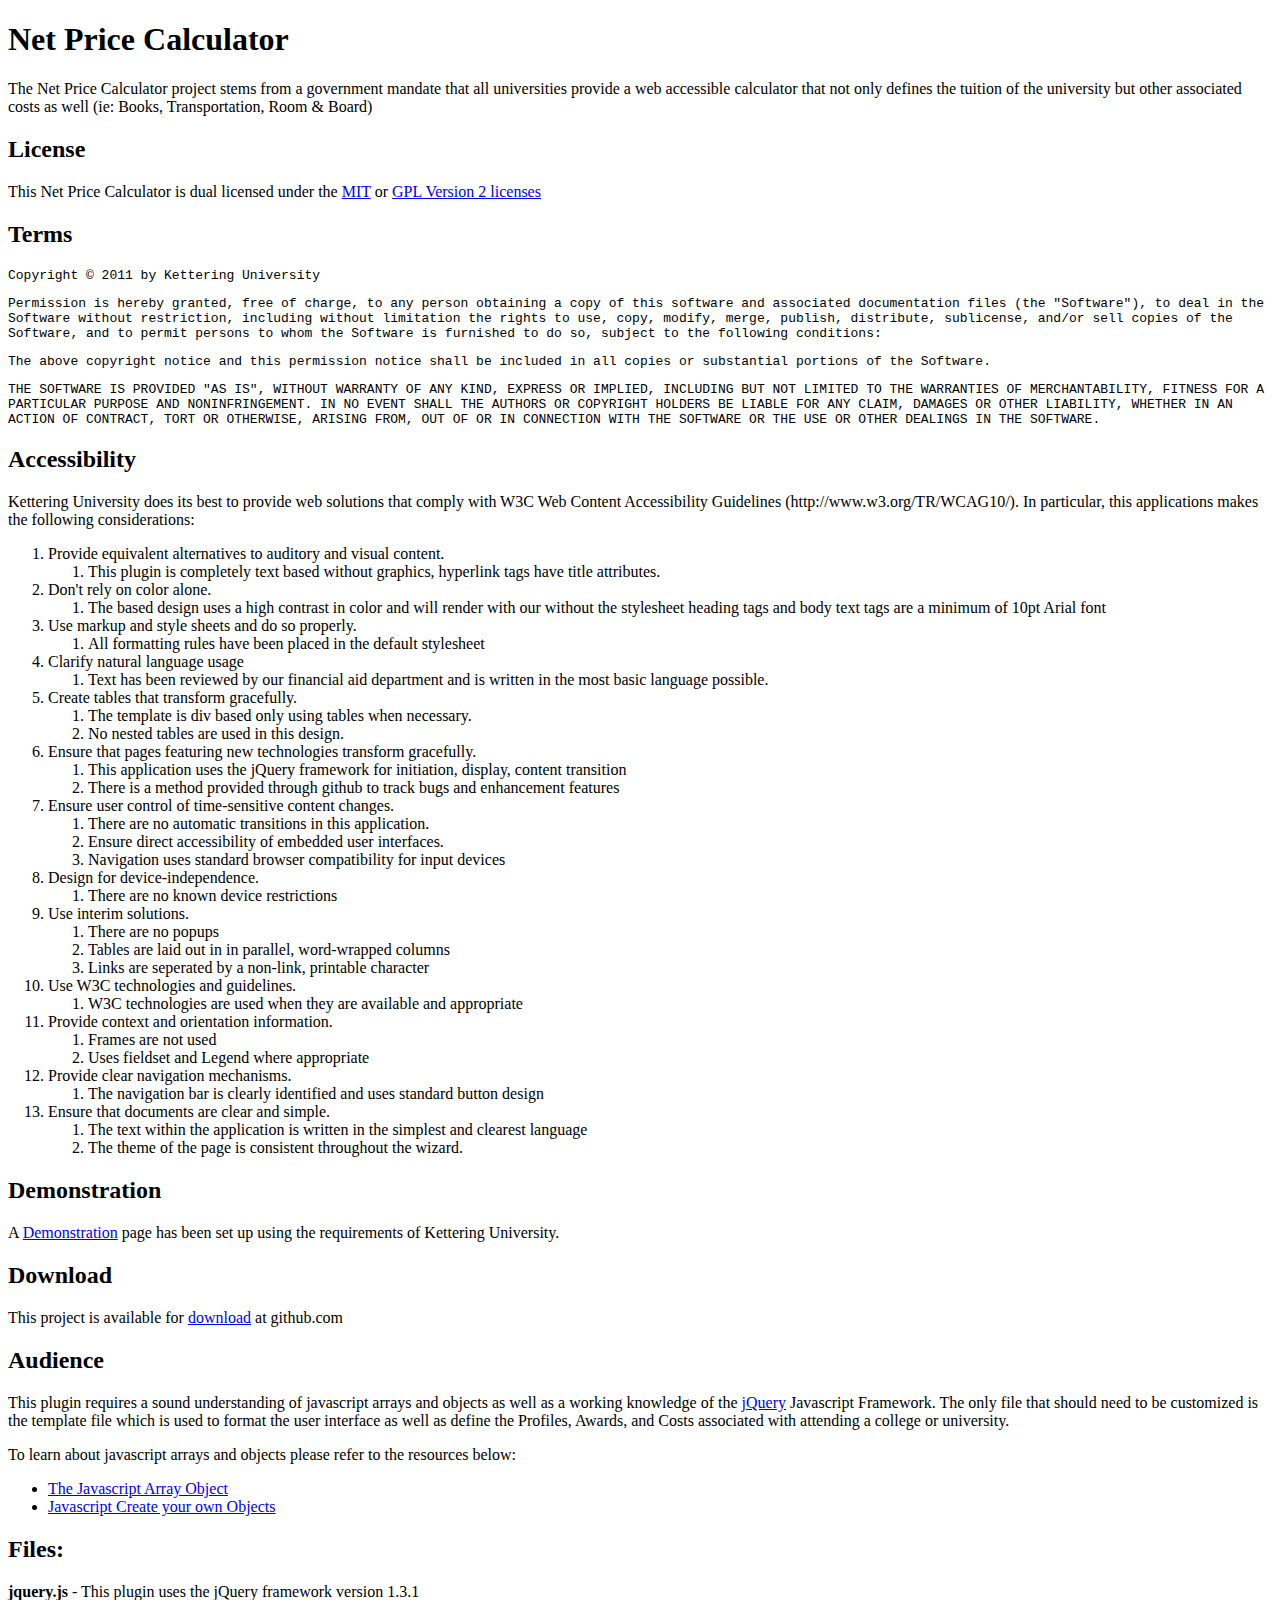
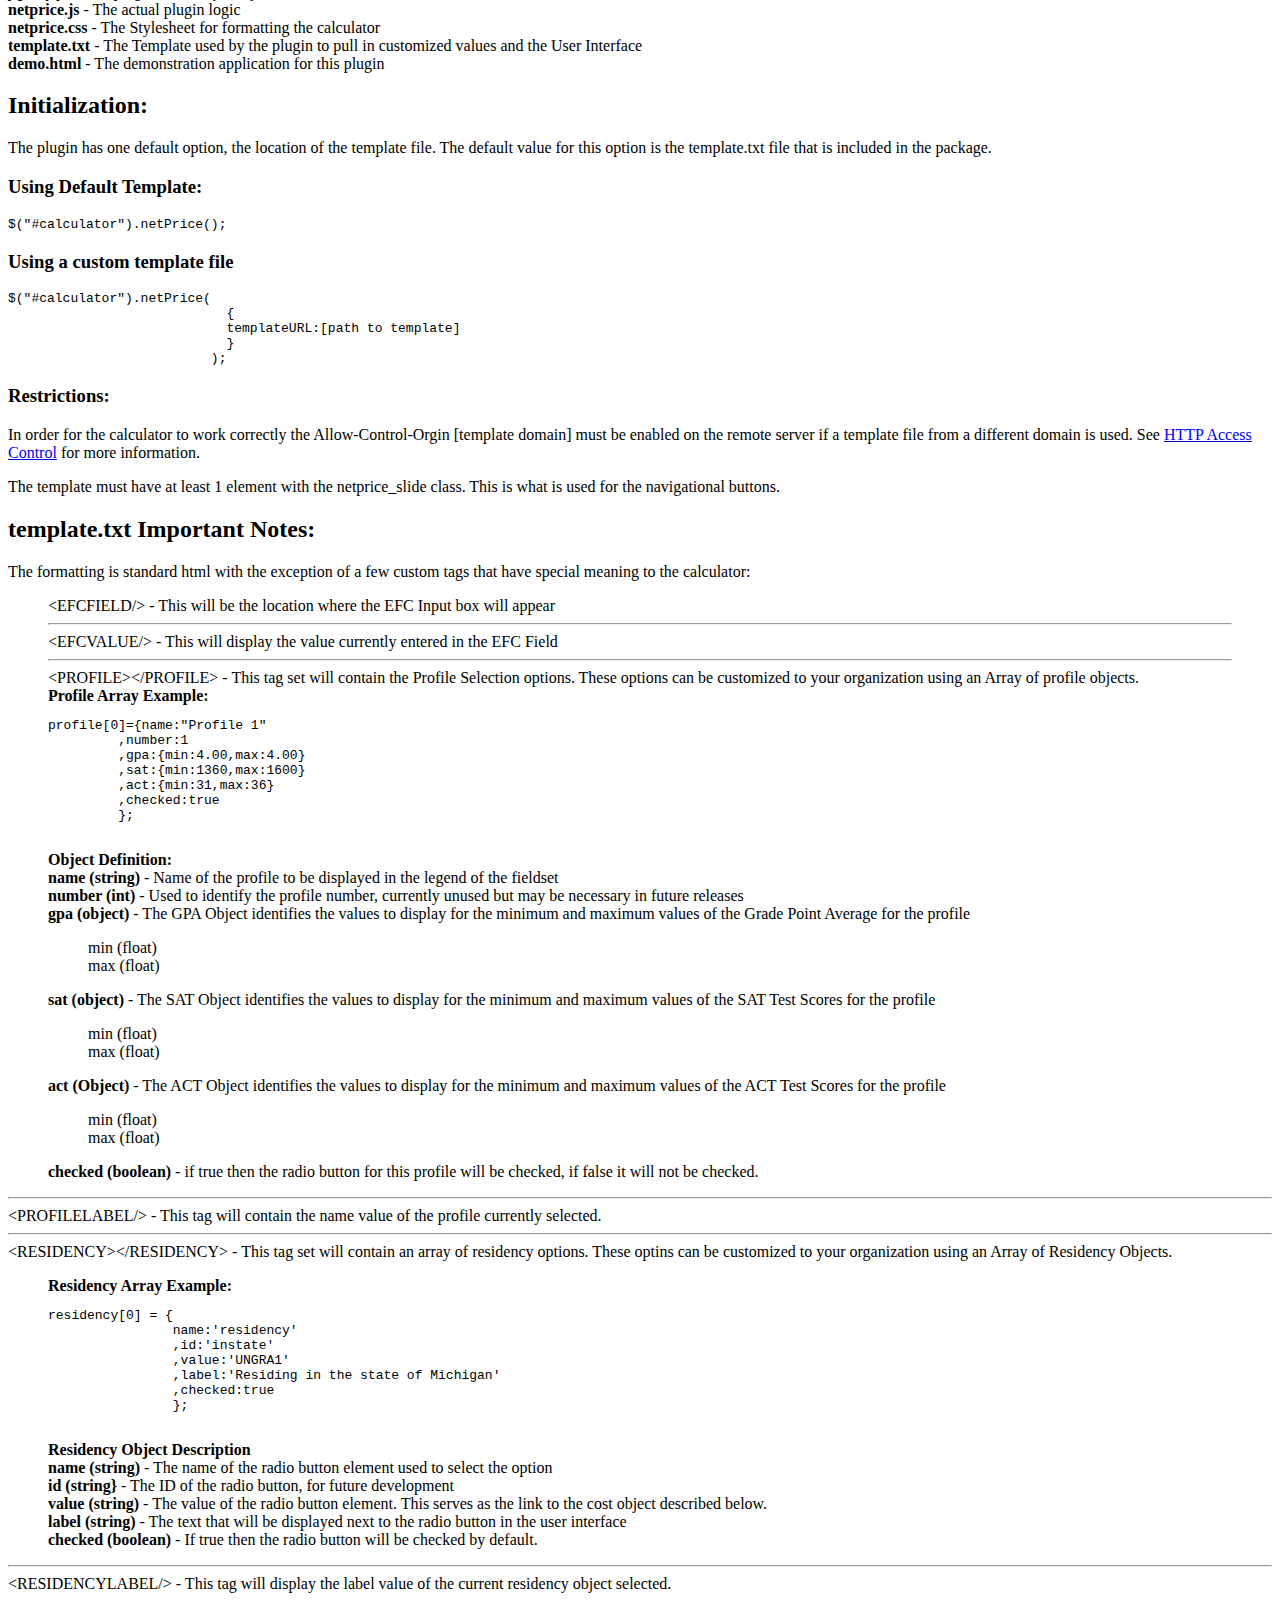
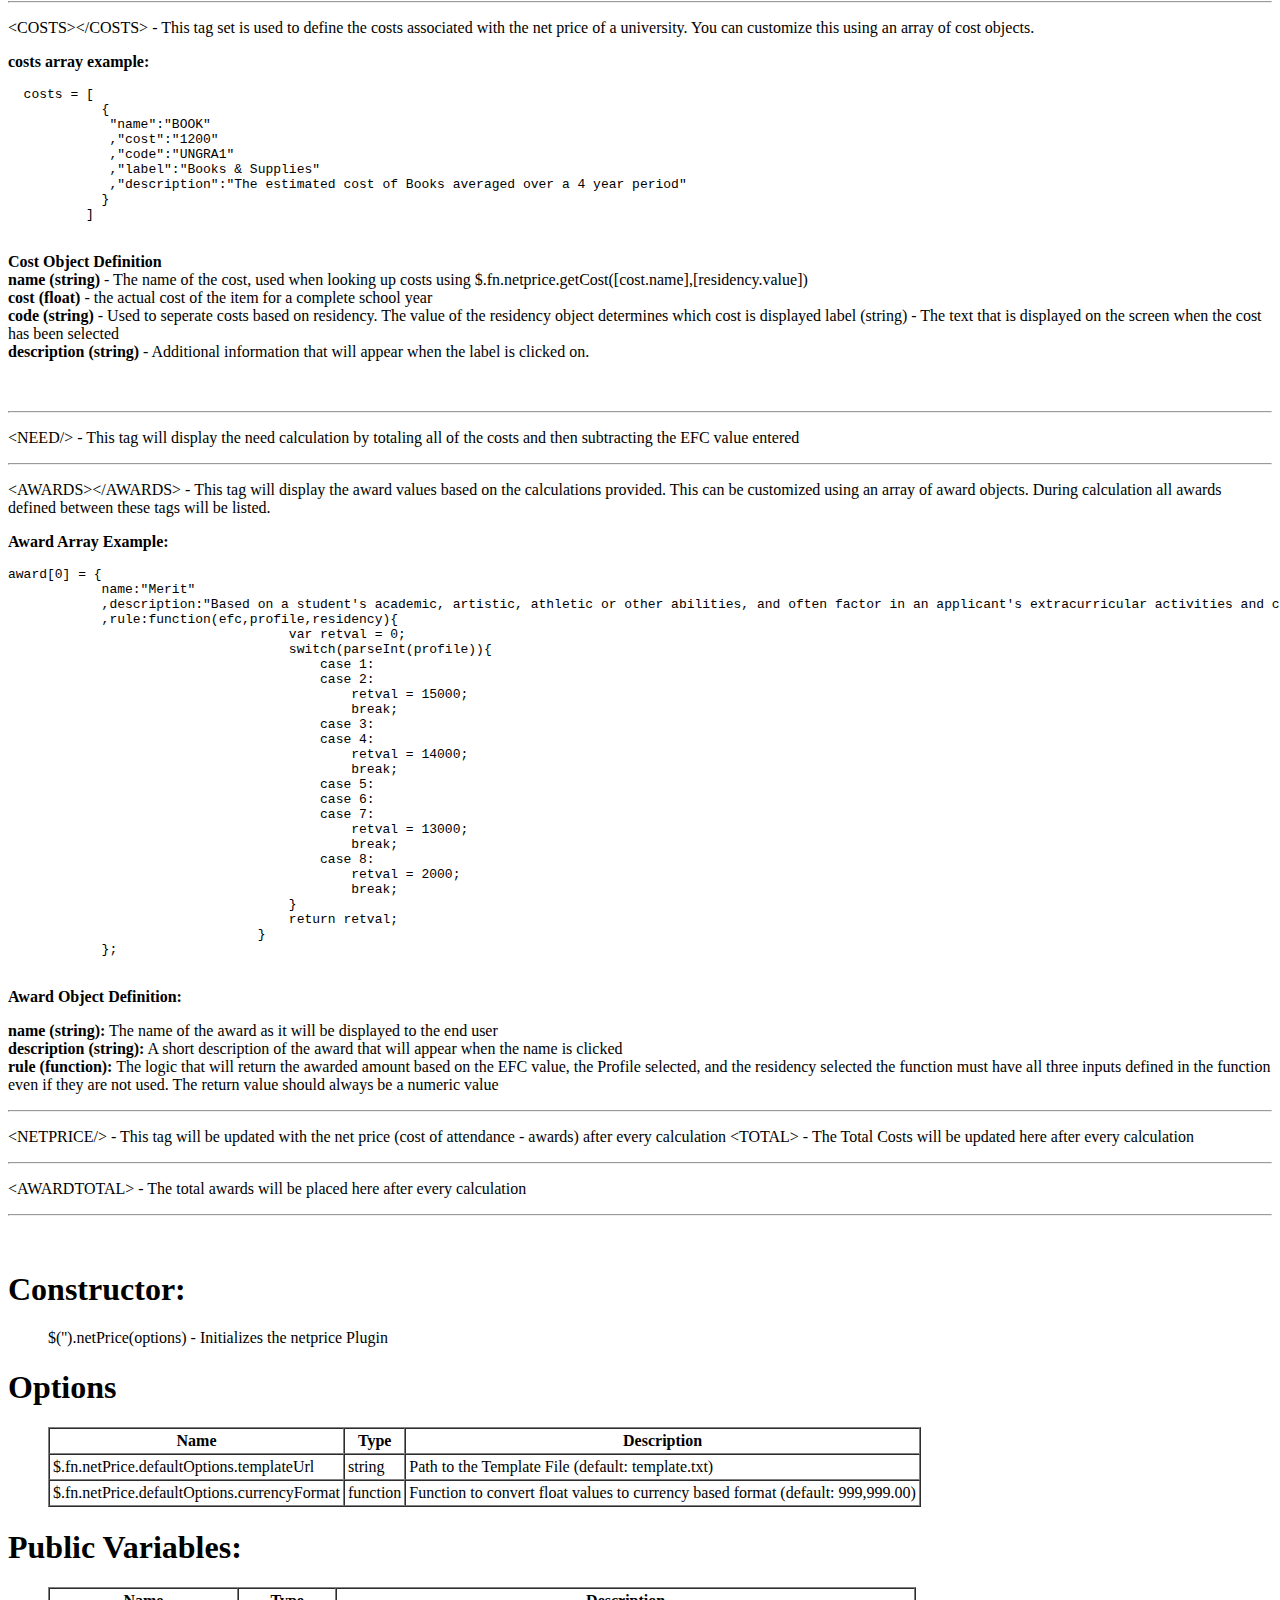
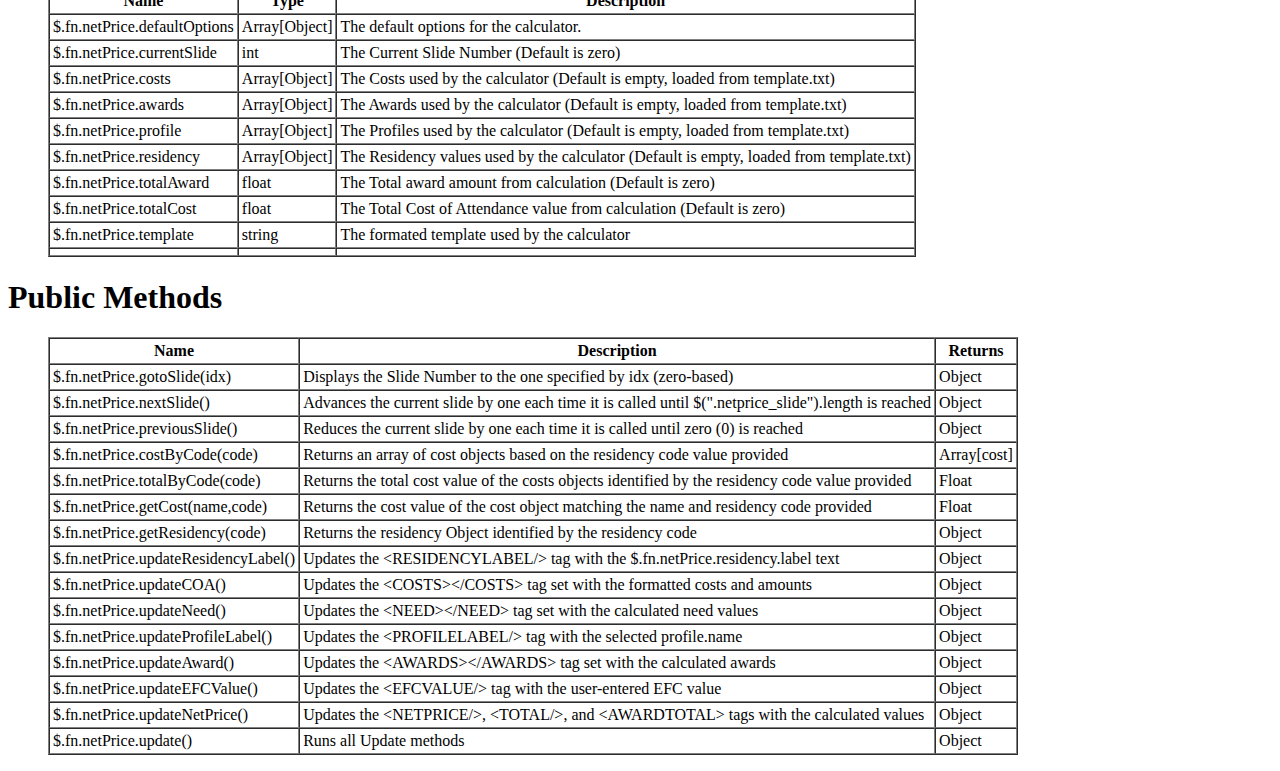
<file: index.html>
<!DOCTYPE html PUBLIC "-//W3C//DTD XHTML 1.0 Transitional//EN" "http://www.w3.org/TR/xhtml1/DTD/xhtml1-transitional.dtd">
<html xmlns="http://www.w3.org/1999/xhtml">
<head>
<meta http-equiv="Content-Type" content="text/html; charset=utf-8" />
<title>Net Price Calculator</title>
</head>
<body>
<h1>Net Price Calculator</h1>
<p>
The Net Price Calculator project stems from a government mandate that all universities provide a web accessible calculator that not only
defines the tuition of the university but other associated costs as well (ie: Books, Transportation, Room & Board)
<h2>License</h2>
This Net Price Calculator is dual licensed under the <a href="http://en.wikipedia.org/wiki/MIT_License">MIT</a> or <a href="http://en.wikipedia.org/wiki/GNU_General_Public_License">GPL Version 2 licenses</a>
<h2>Terms</h2>
<kbd>
Copyright &copy; 2011 by Kettering University
<p>
Permission is hereby granted, free of charge, to any person obtaining a copy
of this software and associated documentation files (the "Software"), to deal
in the Software without restriction, including without limitation the rights
to use, copy, modify, merge, publish, distribute, sublicense, and/or sell
copies of the Software, and to permit persons to whom the Software is
furnished to do so, subject to the following conditions:
</p>
<p>
The above copyright notice and this permission notice shall be included in
all copies or substantial portions of the Software.
</p>
<p>
THE SOFTWARE IS PROVIDED "AS IS", WITHOUT WARRANTY OF ANY KIND, EXPRESS OR
IMPLIED, INCLUDING BUT NOT LIMITED TO THE WARRANTIES OF MERCHANTABILITY,
FITNESS FOR A PARTICULAR PURPOSE AND NONINFRINGEMENT. IN NO EVENT SHALL THE
AUTHORS OR COPYRIGHT HOLDERS BE LIABLE FOR ANY CLAIM, DAMAGES OR OTHER
LIABILITY, WHETHER IN AN ACTION OF CONTRACT, TORT OR OTHERWISE, ARISING FROM,
OUT OF OR IN CONNECTION WITH THE SOFTWARE OR THE USE OR OTHER DEALINGS IN THE SOFTWARE.
</p>
</kbd>
<h2>Accessibility</h2>
<p>Kettering University does its best to provide web solutions that comply with W3C Web Content Accessibility Guidelines (http://www.w3.org/TR/WCAG10/).  In particular, this applications makes the following considerations:</p>
<ol>
  <li>Provide equivalent alternatives to auditory and visual content.    
    <ol>
      <li>This plugin is completely text based without graphics, hyperlink tags have title attributes.        </li>
    </ol>
  </li>
  <li>Don't rely on color alone.    
    <ol>
      <li>The based design uses a high contrast in color and will render with our without the stylesheet
        heading tags and body text tags are a minimum of 10pt Arial font        </li>
    </ol>
  </li>
  <li>Use markup and style sheets and do so properly.  
    <ol>
      <li>All formatting rules have been placed in the default stylesheet        </li>
    </ol>
  </li>
  <li>Clarify natural language usage    
    <ol>
      <li>Text has been reviewed by our financial aid department and is written in the most basic language possible. </li>
    </ol>
  </li>
  <li>Create tables that transform gracefully.    
    <ol>
      <li>The template is div based only using tables when necessary.        </li>
      <li>No nested tables are used in this design. </li>
    </ol>
  </li>
  <li>Ensure that pages featuring new technologies transform gracefully.    
    <ol>
      <li>This application uses the jQuery framework for initiation, display, content transition        </li>
      <li>There is a method provided through github to track bugs and enhancement features </li>
    </ol>
  </li>
  <li>Ensure user control of time-sensitive content changes.    
    <ol>
      <li>There are no automatic transitions in this application.        </li>
      <li>Ensure direct accessibility of embedded user interfaces.        </li>
      <li>Navigation uses standard browser compatibility for input devices </li>
    </ol>
  </li>
  <li>Design for device-independence.    
    <ol>
      <li>There are no known device restrictions </li>
    </ol>
  </li>
  <li>Use interim solutions.    
    <ol>
      <li>There are no popups        </li>
      <li>Tables are laid out in in parallel, word-wrapped columns        </li>
      <li>Links are seperated by a non-link, printable character        </li>
    </ol>
  </li>
  <li>Use W3C technologies and guidelines.        
    <ol>
      <li>W3C technologies are used when they are available and appropriate </li>
    </ol>
  </li>
  <li>Provide context and orientation information.    
    <ol>
      <li>Frames are not used        </li>
      <li>Uses fieldset and Legend where appropriate </li>
    </ol>
  </li>
  <li>Provide clear navigation mechanisms.    
    <ol>
      <li>The navigation bar is clearly identified and uses standard button design        </li>
    </ol>
  </li>
  <li>Ensure that documents are clear and simple.        
    <ol>
      <li>The text within the application is written in the simplest and clearest language        </li>
      <li>The theme of the page is consistent throughout the wizard. </li>
    </ol>
  </li>
</ol>
<h2>Demonstration</h2>
A <a href="demo.html">Demonstration</a> page has been set up using the requirements of Kettering University.
<h2>Download</h2>
This project is available for <a href="https://github.com/jmcmilla/Net-Price-Calculator">download</a> at github.com
<h2>Audience</h2>
<p>
This plugin requires a sound understanding of javascript arrays and objects as well as a working knowledge of the <a href="jquery.com">jQuery</a> Javascript Framework.  The only file that should need to be customized is the template file which is used
to format the user interface as well as define the Profiles, Awards, and Costs associated with attending a college or university.</p>

<p>
To learn about javascript arrays and objects please refer to the resources below:
<ul>
	<li><a href="http://www.w3schools.com/JS/js_obj_array.asp">The Javascript Array Object</a></li>
    <li><a href="http://www.w3schools.com/js/js_objects.asp">Javascript Create your own Objects</a></li>
</ul>

<h2>Files:</h2>
<strong>jquery.js</strong> - This plugin uses the jQuery framework version 1.3.1<br />
<strong>netprice.js</strong> - The actual plugin logic<br />
<strong>netprice.css</strong> - The Stylesheet for formatting the calculator<br />
<strong>template.txt</strong> - The Template used by the plugin to pull in customized values and the User Interface<br />
<strong>demo.html</strong> - The demonstration application for this plugin

<h2>Initialization:</h2>
<p>
The plugin has one default option, the location of the template file.  The default value for this option is the template.txt file that is
included in the package.
</p>

<h3>Using Default Template:</h3>
<pre>
$("#calculator").netPrice();
</pre>
<p>
<h3>Using a custom template file</h3>
<p>
<pre>
$("#calculator").netPrice(
                            {
                            templateURL:[path to template]
                            }
                          );
</pre>
</p>
<h3>Restrictions:</h3>
<p>
In order for the calculator to work correctly the Allow-Control-Orgin [template domain] must be enabled on the remote server if a template file from a different domain is used.
See <a href="https://developer.mozilla.org/en/HTTP_access_control" target="_blank">HTTP Access Control</a> for more information.
</p>
<p>
The template must have at least 1 element with the netprice_slide class.  This is what is used for the navigational buttons.
</p>

<h2>template.txt Important Notes:</h2>
<p>
		 The formatting is standard html with the exception of a few custom tags that have special meaning to the calculator:
        </p>
<blockquote>
			&lt;EFCFIELD/&gt; - This will be the location where the EFC Input box will appear<hr/>
			&lt;EFCVALUE/&gt; - This will display the value currently entered in the EFC Field<hr/>
			&lt;PROFILE&gt;&lt;/PROFILE&gt; - This tag set will contain the Profile Selection options.  These options can be customized
								  to your organization using an Array of profile objects.<br/>
								  <strong>Profile Array Example:</strong> <br/>
                                  <pre>
profile[0]={name:"Profile 1"
         ,number:1
         ,gpa:{min:4.00,max:4.00}
         ,sat:{min:1360,max:1600}
         ,act:{min:31,max:36}
         ,checked:true
         };
                                  </pre>
                                  <strong>Object Definition:</strong><br/>
								  <strong>name (string)</strong> - Name of the profile to be displayed in the legend of the fieldset<br/>
								  <strong>number (int)</strong> - Used to identify the profile number, currently unused but may be necessary in future releases<br/>
								  <strong>gpa (object)</strong> - The GPA Object identifies the values to display for the minimum and maximum values of the Grade Point Average for the profile<br/>
                                    <blockquote>
									min (float)<br/>
									max (float)<br/>
                                    </blockquote>
								  <strong>sat (object)</strong> - The SAT Object identifies the values to display for the minimum and maximum values of the SAT Test Scores for the profile<br/>
                                    <blockquote>
									min (float)<br/>
									max (float)<br/>
                                    </blockquote>
								  <strong>act (Object)</strong> - The ACT Object identifies the values to display for the minimum and maximum values of the ACT Test Scores for the profile<br/>
                                    <blockquote>
									min (float)<br/>
									max (float)<br/>
                                    </blockquote>
								  <strong>checked (boolean)</strong> - if true then the radio button for this profile will be checked, if false it will not be checked.<br/>
</blockquote>
                                  <hr/>
			&lt;PROFILELABEL/&gt; - This tag will contain the name value of the profile currently selected.<hr/>
			&lt;RESIDENCY&gt;&lt;/RESIDENCY&gt; - This tag set will contain an array of residency options.  These optins can be customized
									  to your organization using an Array of Residency Objects.<br/>
                                      <blockquote>
									<strong>Residency Array Example:</strong><br/>
										<pre>
residency[0] = {
                name:'residency'
                ,id:'instate'
                ,value:'UNGRA1'
                ,label:'Residing in the state of Michigan'
                ,checked:true
                };
                                        </pre>
                                        <strong>Residency Object Description</strong><br/>
										<strong>name (string)</strong> - The name of the radio button element used to select the option<br/>
										<strong>id (string}</strong> - The ID of the radio button, for future development<br/>
										<strong>value (string)</strong> - The value of the radio button element.  This serves as the link to the cost object described below.<br/>
										<strong>label (string)</strong> - The text that will be displayed next to the radio button in the user interface<br/>
										<strong>checked (boolean)</strong> - If true then the radio button will be checked by default.<br/>
                                      </blockquote>
                                      <hr/>
			&lt;RESIDENCYLABEL/&gt; - This tag will display the label value of the current residency object selected.<hr/>
  <p>&lt;COSTS&gt;&lt;/COSTS&gt; - This tag set is used to define the costs associated with the net price of a university.  You can customize this
							  using an array of cost objects.
  </p>
  <p><strong>costs array example:</strong><br />
  <pre>
  costs = [
            {
             "name":"BOOK"
             ,"cost":"1200"
             ,"code":"UNGRA1"
             ,"label":"Books & Supplies"
             ,"description":"The estimated cost of Books averaged over a 4 year period"
            }
          ]
  </pre>
 </p>
<p>
<strong>Cost Object Definition</strong><br/>
<strong>name (string) </strong>- The name of the cost, used when looking up costs using $.fn.netprice.getCost([cost.name],[residency.value]) <br />
    <strong>cost (float) </strong>- the actual cost of the item for a complete school year <br />
    <strong>code (string)</strong> - Used to seperate costs based on residency.  The value of the residency object determines which cost is displayed
    label (string) - The text that is displayed on the screen when the cost has been selected <br />
    <strong>description (string)</strong> - Additional information that will appear when the label is clicked on.</p>
<p>&nbsp; </p>
<hr />
<p>&lt;NEED/&gt; - This tag will display the need calculation by totaling all of the costs and then subtracting the EFC value entered    </p>
<hr />
<p>&lt;AWARDS&gt;&lt;/AWARDS&gt; - This tag will display the award values based on the calculations provided.  This can be customized using an array
	    of award objects.  During calculation all awards defined between these tags will be listed.    </p>
<p><strong>Award Array Example:    </strong>
	<pre>
award[0] = {
            name:"Merit"
            ,description:"Based on a student's academic, artistic, athletic or other abilities, and often factor in an applicant's extracurricular activities and community service record. The most common merit-based scholarships, awarded by either private organizations or directly by a student's intended college, recognize academic achievement or high scores on standardized tests"
            ,rule:function(efc,profile,residency){
                                    var retval = 0;
                                    switch(parseInt(profile)){
                                        case 1:
                                        case 2:
                                            retval = 15000;
                                            break;
                                        case 3:
                                        case 4:
                                            retval = 14000;
                                            break;
                                        case 5:
                                        case 6:
                                        case 7:
                                            retval = 13000;
                                            break;
                                        case 8:
                                            retval = 2000;
                                            break;
                                    }
                                    return retval;
                                }
            };
    </pre>
</p>
<p><strong>Award Object Definition:</strong></p>
<p><strong>name (string):</strong> The name of the award as it will be displayed to the end user  <br />
  <strong>description (string):</strong> A short description of the award that will appear when the name is clicked
  <br />
  <strong>rule (function):</strong> The logic that will return the awarded amount based on the EFC value, the Profile selected, and the residency selected
  the function must have all three inputs defined in the function even if they are not used.
  The return value should always be a numeric value    </p>
<hr />
<p>&lt;NETPRICE/&gt; - This tag will be updated with the net price (cost of attendance - awards) after every calculation
    &lt;TOTAL&gt; - The Total Costs will be updated here after every calculation    </p>
<hr />
<p>&lt;AWARDTOTAL&gt; - The total awards will be placed here after every calculation      </p>
<hr />
<blockquote>&nbsp; </blockquote>
</blockquote>

<h1>Constructor:</h1>
	<blockquote>
    	$('').netPrice(options) - Initializes the netprice Plugin
    </blockquote>

<h1>Options</h1>
<blockquote>
	<table cellspacing="0" cellpadding="3" border="1">
    	<tr>
        	<th>Name</th>
            <th>Type</th>
            <th>Description</th>
        </tr>
        <tr>
        	<td>$.fn.netPrice.defaultOptions.templateUrl</td>
            <td>string</td>
            <td>Path to the Template File (default: template.txt)</td>
        </tr>        
        <tr>
        	<td>$.fn.netPrice.defaultOptions.currencyFormat</td>
            <td>function</td>
            <td>Function to convert float values to currency based format (default: 999,999.00)</td>
        </tr>
    </table>
</blockquote>
<h1>Public Variables:</h1>
<blockquote><table cellspacing="0" cellpadding="3" border="1">
	<tr>
    	<th>Name</th>
        <th>Type</th>
        <th>Description</th>
    </tr>
    <tr>
    	<td>$.fn.netPrice.defaultOptions</td>
        <td>Array[Object]</td>
        <td>The default options for the calculator.</td>
    </tr>
    <tr>
    	<td>$.fn.netPrice.currentSlide</td>
        <td>int</td>
        <td>The Current Slide Number (Default is zero)</td>
    </tr>
    <tr>
    	<td>$.fn.netPrice.costs</td>
        <td>Array[Object]</td>
        <td>The Costs used by the calculator (Default is empty, loaded from template.txt)</td>
    </tr>
    <tr>
    	<td>$.fn.netPrice.awards</td>
        <td>Array[Object]</td>
        <td>The Awards used by the calculator (Default is empty, loaded from template.txt)</td>
    </tr>
    <tr>
    	<td>$.fn.netPrice.profile</td>
        <td>Array[Object]</td>
        <td>The Profiles used by the calculator (Default is empty, loaded from template.txt)</td>
    </tr>
    <tr>
    	<td>$.fn.netPrice.residency </td>
        <td>Array[Object]</td>
        <td>The Residency values used by the calculator (Default is empty, loaded from template.txt)</td>
    </tr>
    <tr>
    	<td>$.fn.netPrice.totalAward</td>
        <td>float</td>
        <td>The Total award amount from calculation (Default is zero)</td>
    </tr>
    <tr>
    	<td>$.fn.netPrice.totalCost</td>
        <td>float</td>
        <td>The Total Cost of Attendance value from calculation (Default is zero)</td>
    </tr>
    <tr>
    	<td>$.fn.netPrice.template</td>
        <td>string</td>
        <td>The formated template used by the calculator</td>
    </tr>
    <tr>
    	<td></td>
        <td></td>
        <td></td>
    </tr>
</table></blockquote>

<h1>Public Methods</h1>
<blockquote><table cellspacing="0" cellpadding="3" border="1">
	<tr>
    	<th>Name</th>
        <th>Description</th>
        <th>Returns</th>
    </tr>
    
    <tr>
    	<td>$.fn.netPrice.gotoSlide(idx)</td>
        <td>Displays the Slide Number to the one specified by idx (zero-based)</td>
        <td>Object</td>
    </tr>
    <tr>
    	<td>$.fn.netPrice.nextSlide()</td>
        <td>Advances the current slide by one each time it is called until $(".netprice_slide").length is reached</td>
        <td>Object</td>
    </tr>
    <tr>
    	<td>$.fn.netPrice.previousSlide()</td>
        <td>Reduces the current slide by one each time it is called until zero (0) is reached</td>
        <td>Object</td>
    </tr>
    <tr>
    	<td>$.fn.netPrice.costByCode(code)</td>
        <td>Returns an array of cost objects based on the residency code value provided</td>
        <td>Array[cost]</td>
    </tr>
    <tr>
    	<td>$.fn.netPrice.totalByCode(code)</td>
        <td>Returns the total cost value of the costs objects identified by the residency code value provided</td>
        <td>Float</td>
    </tr>
    <tr>
    	<td>$.fn.netPrice.getCost(name,code)</td>
        <td>Returns the cost value of the cost object matching the name and residency code provided</td>
        <td>Float</td>
    </tr>
    <tr>
    	<td>$.fn.netPrice.getResidency(code)</td>
        <td>Returns the residency Object identified by the residency code</td>
        <td>Object</td>
    </tr>
    <tr>
    	<td>$.fn.netPrice.updateResidencyLabel()</td>
        <td>Updates the &lt;RESIDENCYLABEL/&gt; tag with the $.fn.netPrice.residency.label text</td>
        <td>Object</td>
    </tr>
    <tr>
    	<td>$.fn.netPrice.updateCOA()</td>
        <td>Updates the &lt;COSTS&gt;&lt;/COSTS&gt; tag set with the formatted costs and amounts</td>
        <td>Object</td>
    </tr>
    <tr>
    	<td>$.fn.netPrice.updateNeed()</td>
        <td>Updates the &lt;NEED&gt;&lt;/NEED&gt; tag set with the calculated need values</td>
        <td>Object</td>
    </tr>
    <tr>
    	<td>$.fn.netPrice.updateProfileLabel()</td>
        <td>Updates the &lt;PROFILELABEL/&gt; tag with the selected profile.name</td>
        <td>Object</td>
    </tr>
    <tr>
    	<td>$.fn.netPrice.updateAward()</td>
        <td>Updates the &lt;AWARDS&gt;&lt;/AWARDS&gt; tag set with the calculated awards</td>
        <td>Object</td>
    </tr>
    <tr>
    	<td>$.fn.netPrice.updateEFCValue()</td>
        <td>Updates the &lt;EFCVALUE/&gt; tag with the user-entered EFC value</td>
        <td>Object</td>
    </tr>
    <tr>
    	<td>$.fn.netPrice.updateNetPrice()</td>
        <td>Updates the &lt;NETPRICE/&gt;, &lt;TOTAL/&gt;, and &lt;AWARDTOTAL&gt; tags with the calculated values</td>
        <td>Object</td>
    </tr>
    <tr>
    	<td>$.fn.netPrice.update()</td>
        <td>Runs all Update methods</td>
        <td>Object</td>
    </tr>
</table>	</blockquote>
</p>
</body>
</html>
</file>
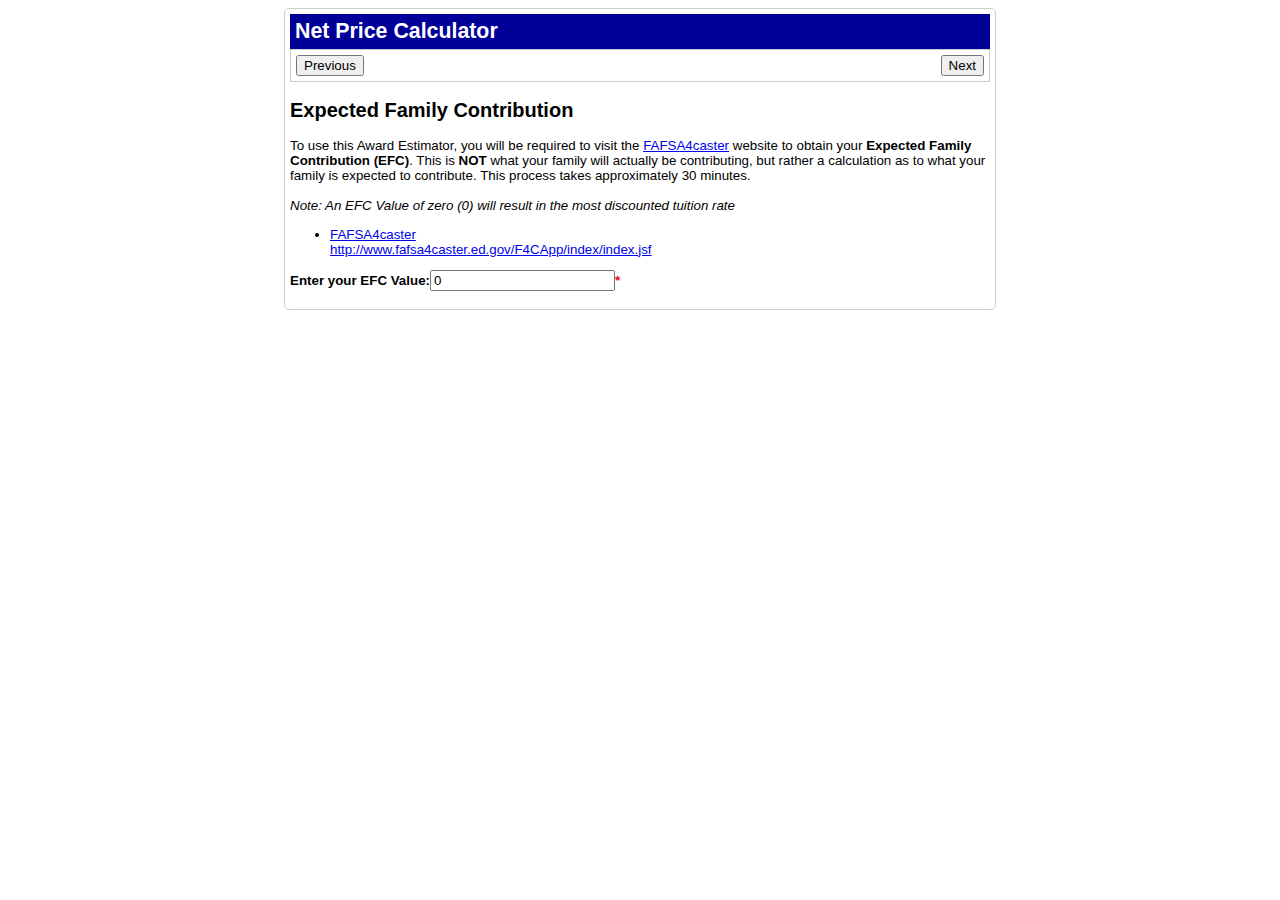
<file: demo.html>
<!DOCTYPE html PUBLIC "-//W3C//DTD XHTML 1.0 Transitional//EN" "http://www.w3.org/TR/xhtml1/DTD/xhtml1-transitional.dtd">

<html xmlns="http://www.w3.org/1999/xhtml">

<head>

<meta http-equiv="Content-Type" content="text/html; charset=utf-8" />

<title>Net Price Calculator Demo</title>

<link rel="stylesheet" type="text/css" href="netprice.css"/>

<script src="jquery.js"></script>

<script src="netprice.js"></script>

<script type="text/javascript">

	$(function(){

			   	$("#calculator").netPrice();

			   });

</script>

</head>



<body>

<div id="calculator"></div>

</body>

</html>
</file>
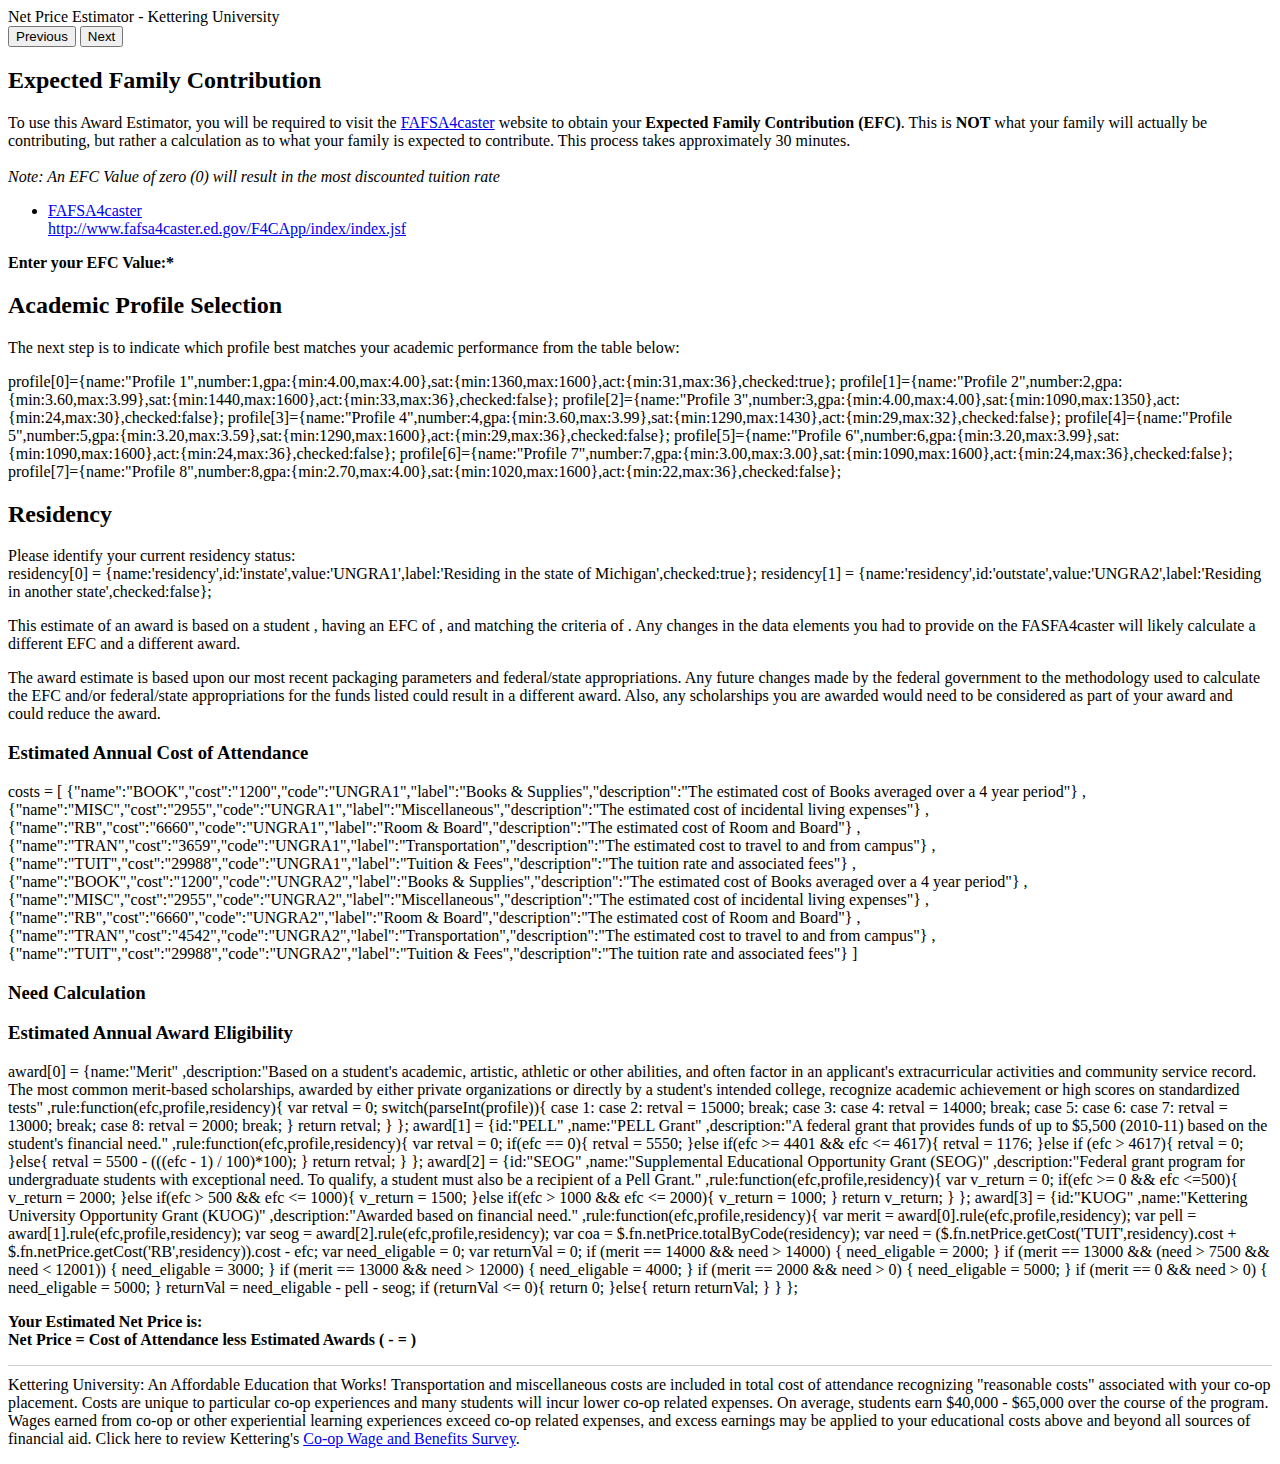
<file: KUTemplate.html>
<!DOCTYPE html PUBLIC "-//W3C//DTD XHTML 1.0 Transitional//EN" "http://www.w3.org/TR/xhtml1/DTD/xhtml1-transitional.dtd">

<html xmlns="http://www.w3.org/1999/xhtml">

<head>

<meta http-equiv="Content-Type" content="text/html; charset=utf-8" />

<title>Net Price Estimator - Kettering University</title>

</head>



<body>

<div id="netprice_container">

	<div class="title">Net Price Estimator - Kettering University</div>

    <div class="netprice_nav">

    	<input type="button" onclick="$.fn.netPrice.previousSlide()" value="Previous"/>

        <input type="button" onclick="$.fn.netPrice.nextSlide()" value="Next"/>

    </div>

    <div id="netprice_slides">

    	<div id="netprice_slide0" class="netprice_slide">

            <h2>Expected Family Contribution</h2>

            <p>

                To use this Award Estimator, you will be required to visit the <a href="https://fafsa4caster.ed.gov/F4CApp/spring/login?locale=" target="_blank">FAFSA4caster</a> website to obtain your <strong>Expected Family Contribution (EFC)</strong>.

                This is <strong>NOT</strong> what your family will actually be contributing, but rather a calculation as to what your family is expected to contribute.  This process takes approximately 30 minutes.<br>

                <br>

                <em>Note: An EFC Value of zero (0) will result in the most discounted tuition rate</em>

                </p><ul>

                    <li><a href="https://fafsa4caster.ed.gov/F4CApp/spring/login?locale=" target="_blank">FAFSA4caster</a><br>

                    <span class="fineprint"><a href="https://fafsa4caster.ed.gov/F4CApp/spring/login?locale=" target="_blank">http://www.fafsa4caster.ed.gov/F4CApp/index/index.jsf</a></span></li>

                </ul>

            <p></p>

            <p>

                <strong>Enter your EFC Value:<EFCVALUE/><span class="required">*</span></strong>

            </p>

        </div>

        <div id="netprice_slide1" class="netprice_slide">

            <div id="acaprofileform_err" class="notification"></div>

            <h2>Academic Profile Selection</h2>

            <p>

                The next step is to indicate which profile best matches your academic performance from the table below:

            </p>

            <PROFILE>

                profile[0]={name:"Profile 1",number:1,gpa:{min:4.00,max:4.00},sat:{min:1360,max:1600},act:{min:31,max:36},checked:true};

                profile[1]={name:"Profile 2",number:2,gpa:{min:3.60,max:3.99},sat:{min:1440,max:1600},act:{min:33,max:36},checked:false};

                profile[2]={name:"Profile 3",number:3,gpa:{min:4.00,max:4.00},sat:{min:1090,max:1350},act:{min:24,max:30},checked:false};

                profile[3]={name:"Profile 4",number:4,gpa:{min:3.60,max:3.99},sat:{min:1290,max:1430},act:{min:29,max:32},checked:false};

                profile[4]={name:"Profile 5",number:5,gpa:{min:3.20,max:3.59},sat:{min:1290,max:1600},act:{min:29,max:36},checked:false};

                profile[5]={name:"Profile 6",number:6,gpa:{min:3.20,max:3.99},sat:{min:1090,max:1600},act:{min:24,max:36},checked:false};

                profile[6]={name:"Profile 7",number:7,gpa:{min:3.00,max:3.00},sat:{min:1090,max:1600},act:{min:24,max:36},checked:false};

                profile[7]={name:"Profile 8",number:8,gpa:{min:2.70,max:4.00},sat:{min:1020,max:1600},act:{min:22,max:36},checked:false};

            </PROFILE>

            <br style="clear:both">

        </div>

        <div id="netprice_slide2" class="netprice_slide">

                <h2>Residency</h2>

                <p>

                    Please identify your current residency status:

                    <br>

                <RESIDENCY>

                	residency[0] = {name:'residency',id:'instate',value:'UNGRA1',label:'Residing in the state of Michigan',checked:true};

                    residency[1] = {name:'residency',id:'outstate',value:'UNGRA2',label:'Residing in another state',checked:false};

                </RESIDENCY>

                </p>

            </div>

       </div>

       <div id="netprice_slide3" class="netprice_slide">

       	<p>

			This estimate of an award is based on a student <strong><RESIDENCYLABEL/></strong>, having an EFC of <strong><EFCVALUE></strong>, 

            and matching the criteria of <strong><PROFILELABEL/></strong>.

            Any changes in the data elements you had to provide on the FASFA4caster will likely calculate a different EFC and a

            different award.

        </p>

        <p>

            The award estimate is based upon our most recent packaging parameters and federal/state appropriations.  

            Any future changes made by the federal government to the methodology used to calculate the EFC and/or

            federal/state appropriations for the funds listed could result in a different award.  Also, any scholarships you are

            awarded would need to be considered as part of your award and could reduce the award.

        </p>

        <h3>Estimated Annual Cost of Attendance</h3>

        <COSTS>

            costs = [

                    {"name":"BOOK","cost":"1200","code":"UNGRA1","label":"Books & Supplies","description":"The estimated cost of Books averaged over a 4 year period"}

                    ,{"name":"MISC","cost":"2955","code":"UNGRA1","label":"Miscellaneous","description":"The estimated cost of incidental living expenses"}

                    ,{"name":"RB","cost":"6660","code":"UNGRA1","label":"Room & Board","description":"The estimated cost of Room and Board"}

                    ,{"name":"TRAN","cost":"3659","code":"UNGRA1","label":"Transportation","description":"The estimated cost to travel to and from campus"}          

                    ,{"name":"TUIT","cost":"29988","code":"UNGRA1","label":"Tuition & Fees","description":"The tuition rate and associated fees"}

                    ,{"name":"BOOK","cost":"1200","code":"UNGRA2","label":"Books & Supplies","description":"The estimated cost of Books averaged over a 4 year period"}

                    ,{"name":"MISC","cost":"2955","code":"UNGRA2","label":"Miscellaneous","description":"The estimated cost of incidental living expenses"}

                    ,{"name":"RB","cost":"6660","code":"UNGRA2","label":"Room & Board","description":"The estimated cost of Room and Board"}

                    ,{"name":"TRAN","cost":"4542","code":"UNGRA2","label":"Transportation","description":"The estimated cost to travel to and from campus"}

                    ,{"name":"TUIT","cost":"29988","code":"UNGRA2","label":"Tuition & Fees","description":"The tuition rate and associated fees"}

                    ]

        </COSTS>

        <h3>Need Calculation</h3>

        <NEED/>

        <h3>Estimated Annual Award Eligibility</h3>

        <AWARDS>

            award[0] = {name:"Merit"

                        ,description:"Based on a student's academic, artistic, athletic or other abilities, and often factor in an applicant's extracurricular activities and community service record. The most common merit-based scholarships, awarded by either private organizations or directly by a student's intended college, recognize academic achievement or high scores on standardized tests"

                        ,rule:function(efc,profile,residency){

                                                var retval = 0;

                                                switch(parseInt(profile)){

                                                    case 1:

                                                    case 2:

                                                        retval = 15000;

                                                        break;

                                                    case 3:

                                                    case 4:

                                                        retval = 14000;

                                                        break;

                                                    case 5:

                                                    case 6:

                                                    case 7:

                                                        retval = 13000;

                                                        break;

                                                    case 8:

                                                        retval = 2000;

                                                        break;

                                                }

                                                return retval;

                                            }

            };

            award[1] = {id:"PELL"

                        ,name:"PELL Grant"

                        ,description:"A federal grant that provides funds of up to $5,500 (2010-11) based on the student's financial need."

                        ,rule:function(efc,profile,residency){

                            var retval = 0;

                            if(efc == 0){

                                retval = 5550;

                            }else if(efc >= 4401 && efc <= 4617){

                                retval = 1176;

                            }else if (efc > 4617){

                                retval = 0;

                            }else{

                                retval = 5500 - (((efc - 1) / 100)*100);

                            }

                            return retval;

                        }    

            };

            award[2] = {id:"SEOG"

                        ,name:"Supplemental Educational Opportunity Grant (SEOG)"

                        ,description:"Federal grant program for undergraduate students with exceptional need. To qualify, a student must also be a recipient of a Pell Grant."

                        ,rule:function(efc,profile,residency){

                            var v_return = 0;

                            if(efc >= 0 && efc <=500){

                                v_return = 2000;

                            }else if(efc > 500 && efc <= 1000){

                                v_return = 1500;

                            }else if(efc > 1000 && efc <= 2000){

                                v_return = 1000;

                            }

                            return v_return;

                        }

            };

            award[3] = {id:"KUOG"

                        ,name:"Kettering University Opportunity Grant (KUOG)"

                        ,description:"Awarded based on financial need."

                        ,rule:function(efc,profile,residency){

                                                    var merit = award[0].rule(efc,profile,residency);

                                                    var pell = award[1].rule(efc,profile,residency);

                                                    var seog = award[2].rule(efc,profile,residency);

                                                    var coa = $.fn.netPrice.totalByCode(residency);

                                                    var need = ($.fn.netPrice.getCost('TUIT',residency).cost + $.fn.netPrice.getCost('RB',residency)).cost - efc;

                                                    var need_eligable = 0;

                                                    var returnVal = 0;

                                                    if (merit == 14000 && need > 14000) {

                                                       need_eligable = 2000;

                                                    }

                                                    if (merit == 13000 && (need > 7500 && need < 12001)) {

                                                       need_eligable = 3000;

                                                    }

                                                    if (merit == 13000 && need > 12000) {

                                                       need_eligable = 4000;

                                                    }

                                                    if (merit == 2000 && need > 0) {

                                                       need_eligable = 5000;

                                                    }

                                                    if (merit == 0 && need > 0) {

                                                       need_eligable = 5000;

                                                    }

                                                    returnVal = need_eligable - pell - seog;

                                                    if (returnVal <= 0){

                                                       return 0;

                                                    }else{

                                                       return returnVal;

                                                    }

                    }

            };

           

		</AWARDS>    

        <p><strong>Your Estimated Net Price is: <NETPRICE/> </strong><br>

        <strong>Net Price = Cost of Attendance less Estimated Awards (<TOTAL/> - <AWARDTOTAL/> = <NETPRICE/>)</strong></p>

        <p style="border-top:1px solid #CCCCCC;padding-top:10px;">

        

    Kettering University: An Affordable Education that Works! Transportation and miscellaneous costs are included in total cost of attendance recognizing "reasonable costs" associated with your co-op placement.  Costs are unique to particular co-op experiences and many students will incur lower co-op related expenses. On average, students earn $40,000 - $65,000 over the course of the program. Wages earned from co-op or other experiential learning experiences exceed co-op related expenses, and excess earnings may be applied to your educational costs above and beyond all sources of financial aid. Click here to review Kettering's <a href="http://co-op.kettering.edu/docs/BenefSurvey.pdf">Co-op Wage and Benefits Survey</a>.

    </p>

    </div>

    </div>

</div>

</body>

</html>
</file>
<file: netprice.css>
@charset "utf-8";
#netprice_container{
	font-family:Verdana, Geneva, sans-serif;
	font-size:10pt;
}
@media screen{
	#netprice_container{
		width:700px;
		margin:auto;
		background-color:#fff;
		border:1px solid #ccc;
		-webkit-border-radius:5px;
		-moz-border-radius:5px;
		padding:5px;
	}
	#netprice_container .title{
		background-color:#000099;
		color:#fff;
		font-weight:bold;
		font-size:16pt;
		padding:5px;
	}
	#netprice_container .netprice_nav{
		border:solid 1px #ccc;
		color:#fff;
		padding:5px;
	}
	#netprice_container .required{
		color:#ff0000;
	}
	#netprice_container fieldset{
		width:44%;
		float:left;
	}
	#netprice_container th{
		text-align:right;
		cursor:help;
	}
	#netprice_container th p{
		font-size:10pt;
		font-weight:normal;
	}
	#netprice_container legend{
		font-weight:bold;
		font-size:16pt;
	}
	#netprice_container td{
			text-align:right;
	}
	#netprice_container .cost-value{
		border-bottom:dotted 2px #ccc;	
	}
	#netprice_container .cost-total{
		font-weight:bold;
		border-top:double 2px #000;
	}
	#netprice_container .alignleft{
		float:left;
	}
	#netprice_container .alignright{
		float:right;
	}
	#netprice_container .clear{
		clear:both;
	}
	#netprice_container .netprice_slide{
		display:none;	
	}
	#netprice_container .center{
		text-align:center;	
	}
}
@media print{
		#netprice_container .title{ display:none;}
		#netprice_container .netprice_nav{ display:none;}
		#netprice_container .screenOnly {display:none;}
		#netprice_container .printOnly {display:block;}
}
</file>
